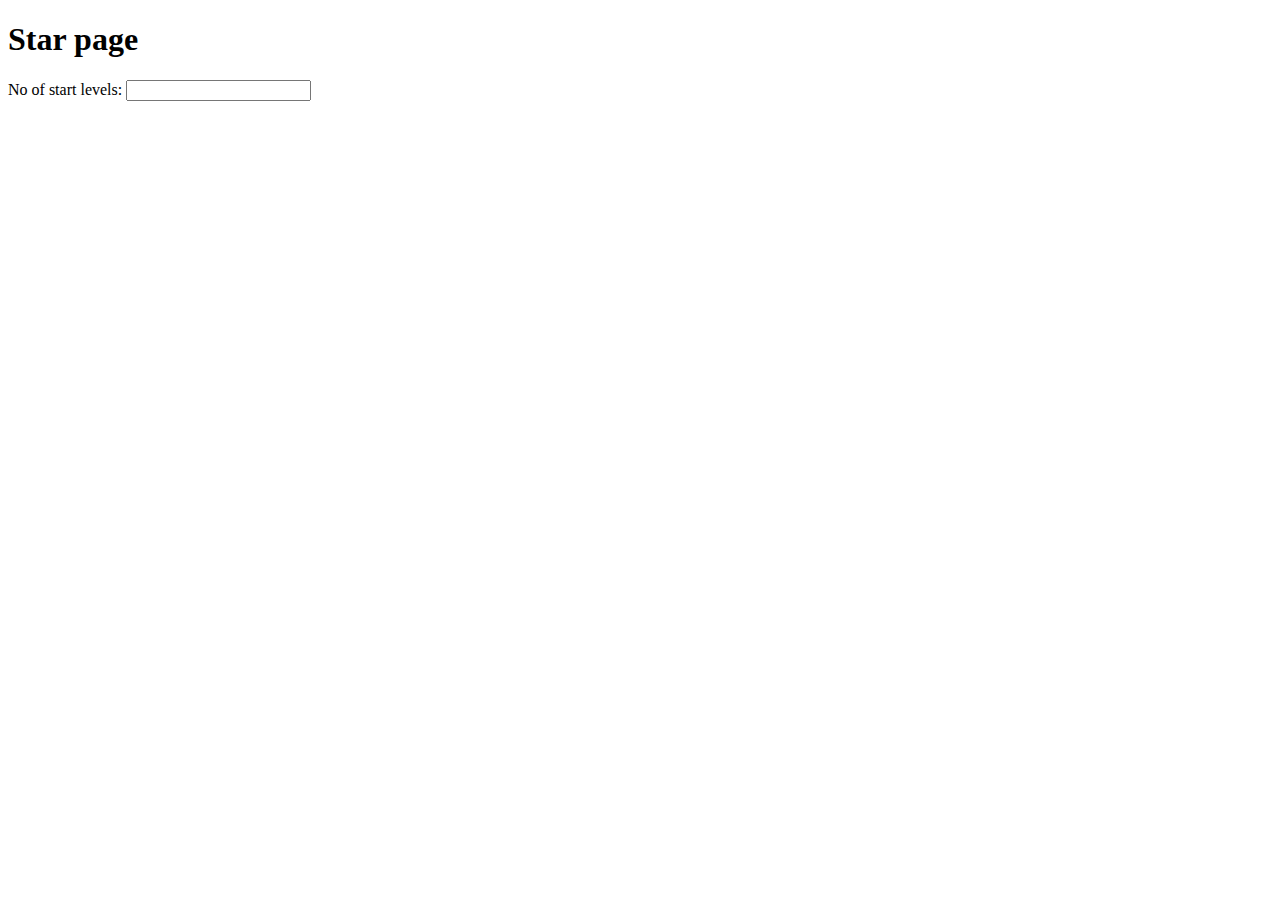
<file: mini/mini7.html>
<!DOCTYPE html>

<head>
</head>

<body>
    <h1> Star page </h1>
    <form onsubmit="return starts(event)">
        <label for="stars">No of start levels: </label>
        <input type="number" name="stars" id="stars">
    </form>
    <style>
        ul li {
            list-style-type: none;
        }
    </style>
    <div id="star-place" style="text-align: center">
    </div>
    <script>
        function starts(event) {
            let levelCount = Number(event.target.elements.stars.value);

            let starTree = [...Array(levelCount).keys()]
                .map((level) => "*".repeat(level + 1))
                .map((str) => "<li>" + str + "</li>")
                .join("");

            let statTreeElement = "<ul>" + starTree + "</ul>";

            document.getElementById("star-place").innerHTML = statTreeElement;
            
            return false;
        }
    </script>
</body>
</file>
